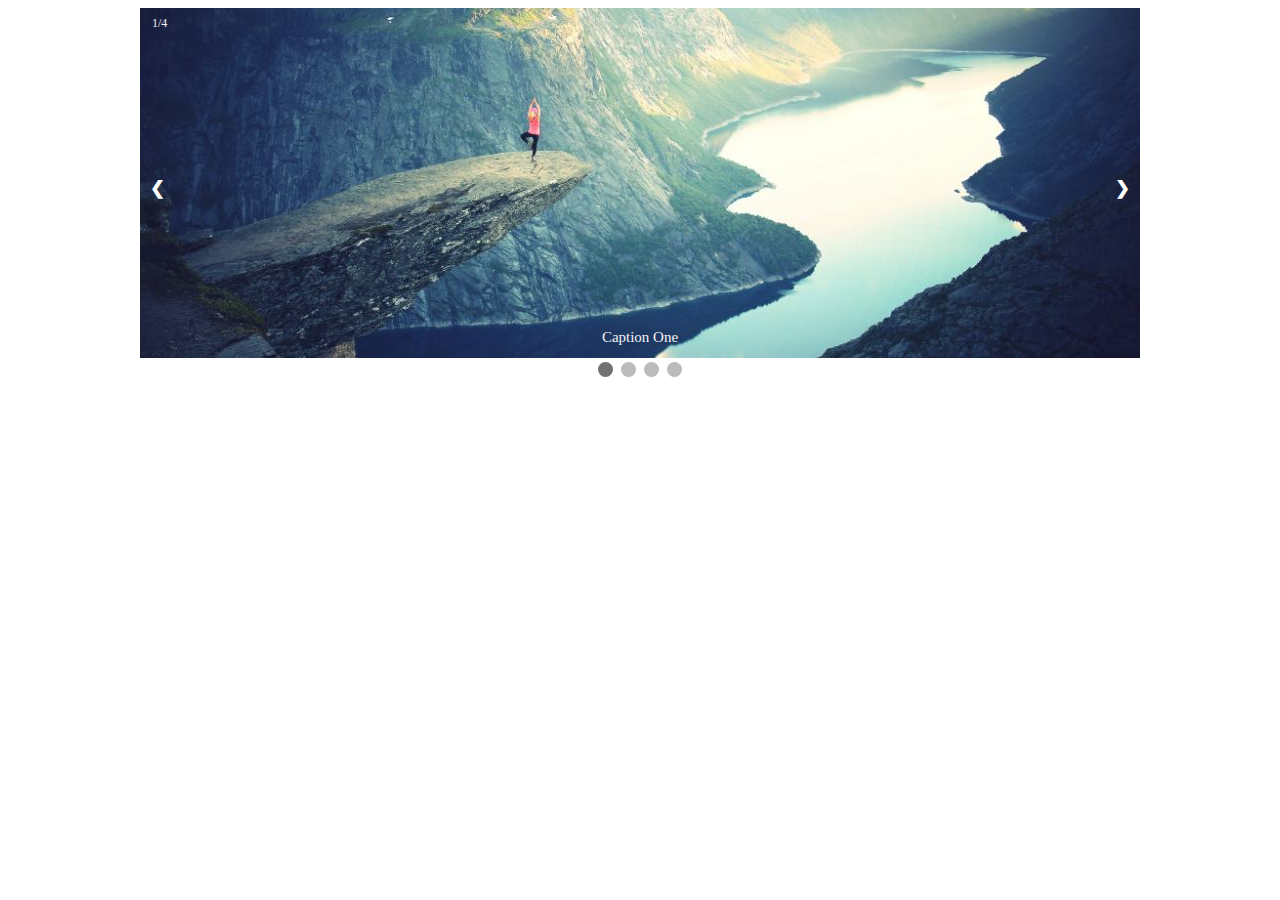
<file: SlidesShow/index.html>
<!DOCTYPE html>
<html lang="en">

<head>
    <meta charset="UTF-8">
    <meta name="viewport" content="width=device-width, initial-scale=1.0">
    <meta http-equiv="X-UA-Compatible" content="ie=edge">
    <link rel="stylesheet" href="style.css" type="text/css">
    <script type="text/javascript" src="main.js"></script>
    <title>Document</title>
</head>

<body>
    <div class="slideshow-container">
        <div class="mySlides fade">
            <div class="numberText">1/4</div>
            <img src="images/1.jpg" alt="" style="width:100%">
            <div class="text">Caption One</div>
        </div>
        <div class="mySlides fade">
            <div class="numberText">2/4</div>
            <img src="images/2.jpg" alt="" style="width:100%">
            <div class="text">Caption Two</div>
        </div>
        <div class="mySlides fade">
            <div class="numberText">3/4</div>
            <img src="images/3.jpg" alt="" style="width:100%">
            <div class="text">Caption Three</div>
        </div>
        <div class="mySlides fade">
            <div class="numberText">4/4</div>
            <img src="images/4.jpg" alt="" style="width:100%">
            <div class="text">Caption Four</div>
        </div>
        <a class="pre" onclick="plusSlides(-1)">&#10094;</a>
        <a class="next" onclick="plusSlides(1)">&#10095;</a>
    </div>

    <div style="text-align:center">
        <span class="dot" onclick="currentSlide(1)"></span>
        <span class="dot" onclick="currentSlide(2)"></span>
        <span class="dot" onclick="currentSlide(3)"></span>
        <span class="dot" onclick="currentSlide(4)"></span>
    </div>
    <script>
        showSlidesAuto();
    </script>
</body>

</html>
</file>
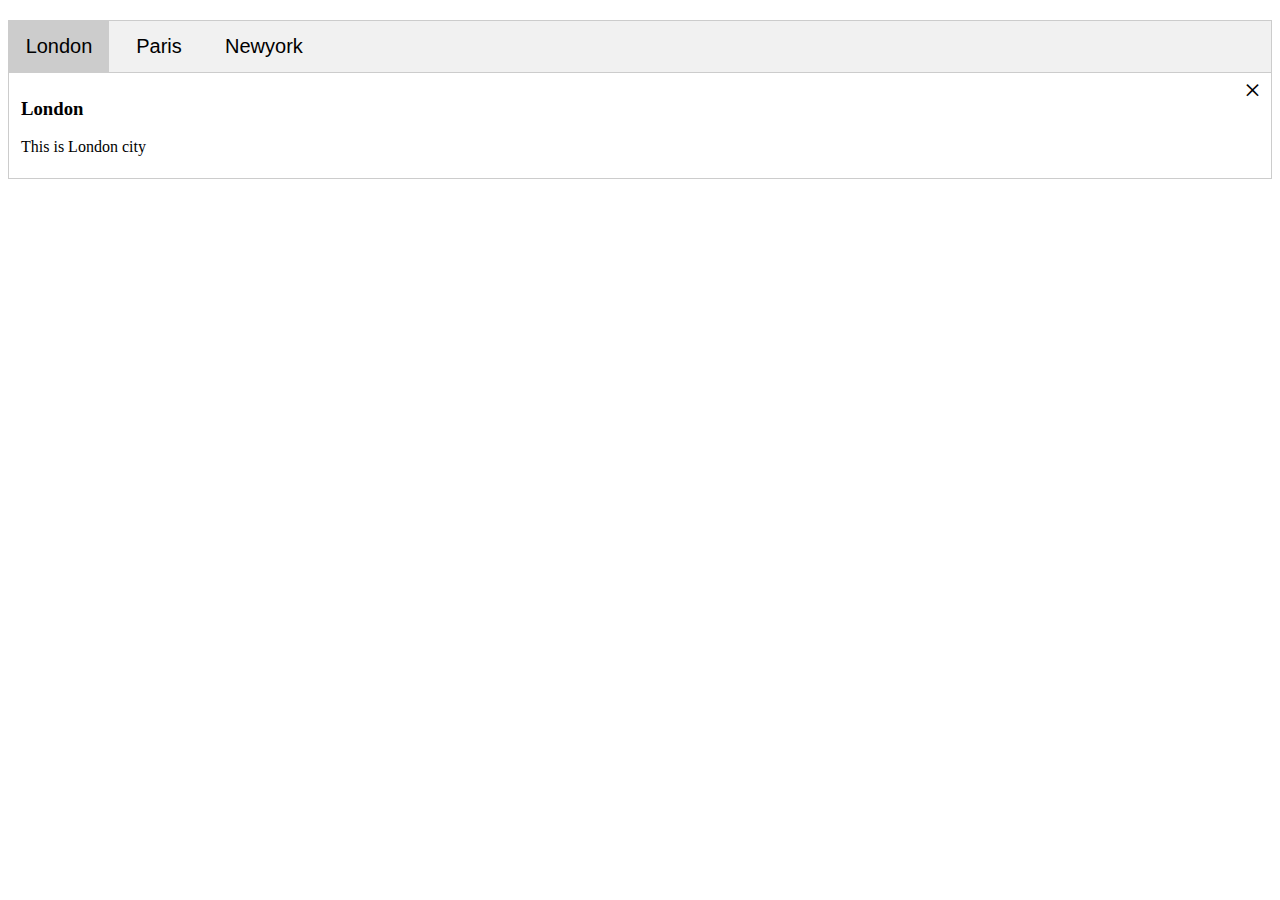
<file: Tabs/index.html>
<!DOCTYPE html>
<html lang="en">

<head>
    <meta charset="UTF-8">
    <meta name="viewport" content="width=device-width, initial-scale=1.0">
    <meta http-equiv="X-UA-Compatible" content="ie=edge">
    <link rel="stylesheet" href="style.css" type="text/css">
    <script src="main.js" type="text/javascript"></script>
    <title>Tabs Example</title>
</head>

<body onload="document.getElementById('default').click();">
    <div class="tab">
        <button id="default" class="tablinks" onclick="openCity(event, 'London')">London</button>
        <button class="tablinks" onclick="openCity(event, 'Paris')">Paris</button>
        <button class="tablinks" onclick="openCity(event, 'Newyork')">Newyork</button>
    </div>

    <div id="London" class="tabcontent">

        <h3>London</h3>
        <p>This is London city</p>
        <span class="close" onclick="this.parentNode.style.display='none'">&times;</span>

    </div>

    <div id="Paris" class="tabcontent">
        <h3>Paris</h3>
        <p>This is Paris city</p>
        <span class="close" onclick="this.parentNode.style.display='none'">&times;</span>
    </div>

    <div id="Newyork" class="tabcontent">
        <h3>Newyork</h3>
        <p>This is Newyork city</p>
        <span class="close" onclick="this.parentNode.style.display='none'">&times;</span>
    </div>
</body>

</html>
</file>
<file: SlidesShow/style.css>
* {
    box-sizing: border-box;
}

.slideshow-container{
    max-width: 1000px;
    position: relative;
    margin: auto;
}

.mySlides1, .mySlides2 {
    display: none;
}

.pre, .next {
    cursor: pointer;
    position: absolute;
    top: 45%;
    width: auto;
    /* margin-top: 100px; */
    padding: 10px;
    color: white;
    font-weight: bold;
    font-size: 18px;
    transition: 0.6s ease;
    border-radius: 0 3px 3px 0;
}

.next{
    right: 0;
    border-radius: 3px 0 0 3px;
}

.pre {
    left: 0;
    border-radius: 3px 0 0 3px;
}

.pre:hover, .next:hover {
    background-color: rgba(0,0,0,0.8);
}

.text {
    color: #f2f2f2;
    font-size: 15px;
    padding: 8px 12px;
    position: absolute;
    bottom: 8px;
    width: 100%;
    text-align: center;
}

.numberText {
    color: #f2f2f2;
    font-size: 12px;
    padding: 8px 12px;
    position: absolute;
    top: 0;
}

.dot {
    cursor: pointer;
    height: 15px;
    width: 15px;
    margin: 0 2px;
    background-color: #bbb;
    border-radius: 50%;
    display: inline-block;
    transition: background-color 0.6s ease;
}

.active, .dot:hover {
    background-color: #717171;
}

.fade {
    -webkit-animation-name: fade;
    -webkit-animation-duration: 1.5s;
    animation-name: fade;
    animation-duration: 1.5s;
}

@-webkit-keyframes fade {
    from {opacity: 0} 
    to {opacity: 1}
  }
  
  @keyframes fade {
    from {opacity: 0} 
    to {opacity: 1}
  }
</file>
<file: Tabs/style.css>
body {
    font-family: 'Times New Roman', Times, serif;
}

.tab {
    margin: 20px 0px 0px 0px;
    border: 1px solid #ccc;
    background-color: #f1f1f1;
    overflow: hidden;
}
.tablinks {
    border: none;
    font-size: 20px;
    font-weight: normal;
    background-color: inherit;
    float: left;
    padding: 14px 16px;
    width: 100px;
    cursor: pointer;
    outline-style: none;
    align-content: center;
    transition: 0.3s;
}

.tab button:hover {
    background-color: #ddd;
}

.tab button.active {
    background-color: #ccc;
}

.tabcontent {
    position: relative;
    display: none;
    padding: 6px 12px;
    border: 1px solid #ccc;
    border-top: none;

    animation: fade 1s;
}

.close {
    position: absolute;
    top: 0px;
    right: 10px;
    cursor: pointer;
    font-size: 30px;
}

.close:hover {
    color: red;
}

@keyframes fade {
    from {opacity: 0}
    to {opacity: 1}
}
</file>
